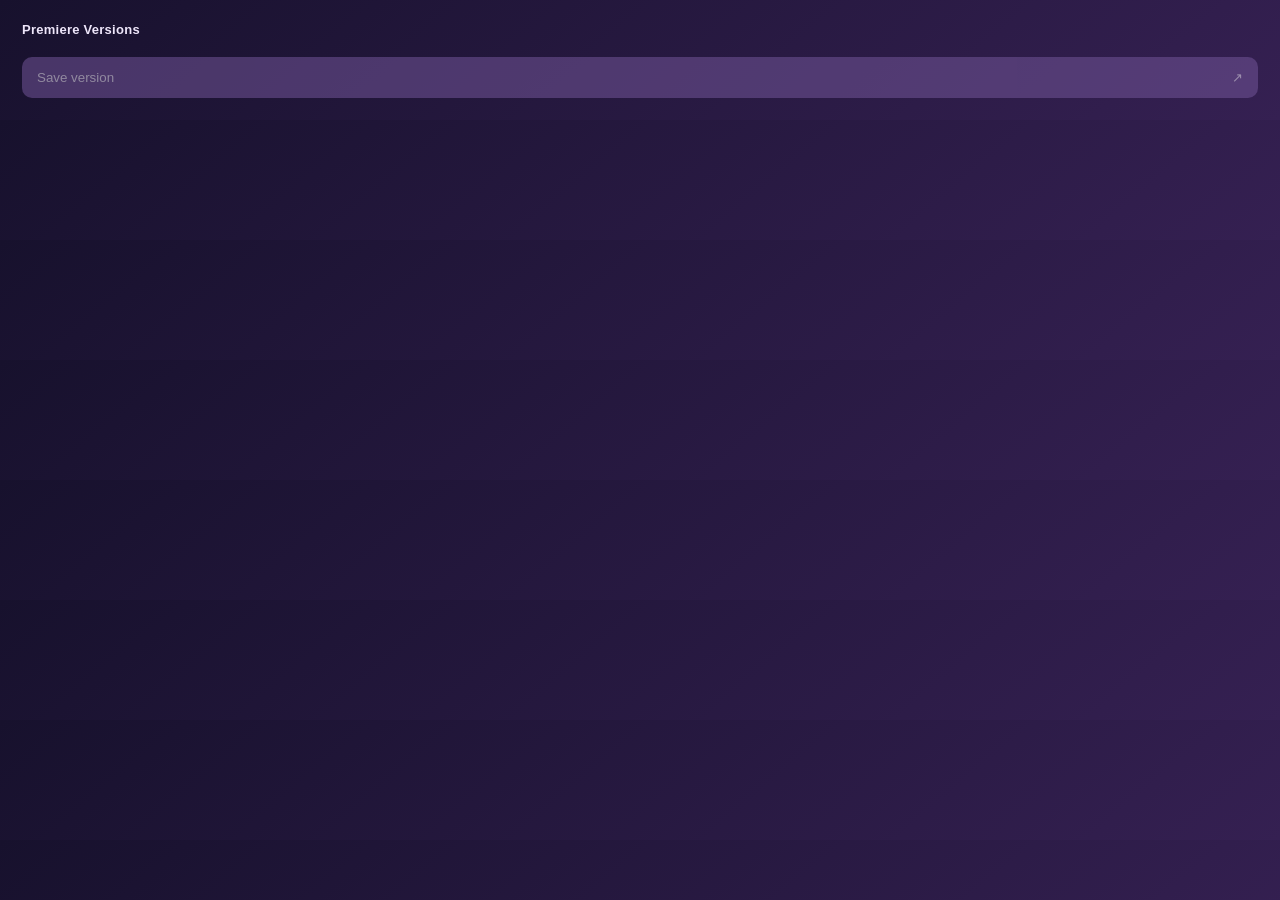
<file: Premiere Versions 4.92/BridgePlugin/panel.html>
<!doctype html><html><head><meta charset="utf-8"><meta http-equiv="Content-Security-Policy" content="default-src 'none'; script-src 'self'; style-src 'self'"><link rel="stylesheet" href="panel.css"></head><body><div class="title">Premiere Versions</div><button id="open"><span id="label">Save version</span><span class="arrow">↗</span></button><script src="panel.js"></script></body></html>
</file>
<file: Premiere Versions 4.92/BridgePlugin/panel.css>
*{box-sizing:border-box}body{margin:0;padding:22px;font:13px -apple-system,BlinkMacSystemFont,sans-serif;color:#eee6fa;background:linear-gradient(140deg,#17112d,#352052)}.title{font-weight:600;letter-spacing:.02em;margin-bottom:20px}button{width:100%;border:0;border-radius:10px;padding:13px 15px;text-align:left;color:#f2eafa;background:#715497;cursor:pointer;transition:background .2s,transform .2s}button:hover{background:#8566aa;transform:scale(1.02)}button .arrow{float:right}button:disabled{opacity:.55;cursor:default}button:disabled:hover{transform:none;background:#715497}
</file>
